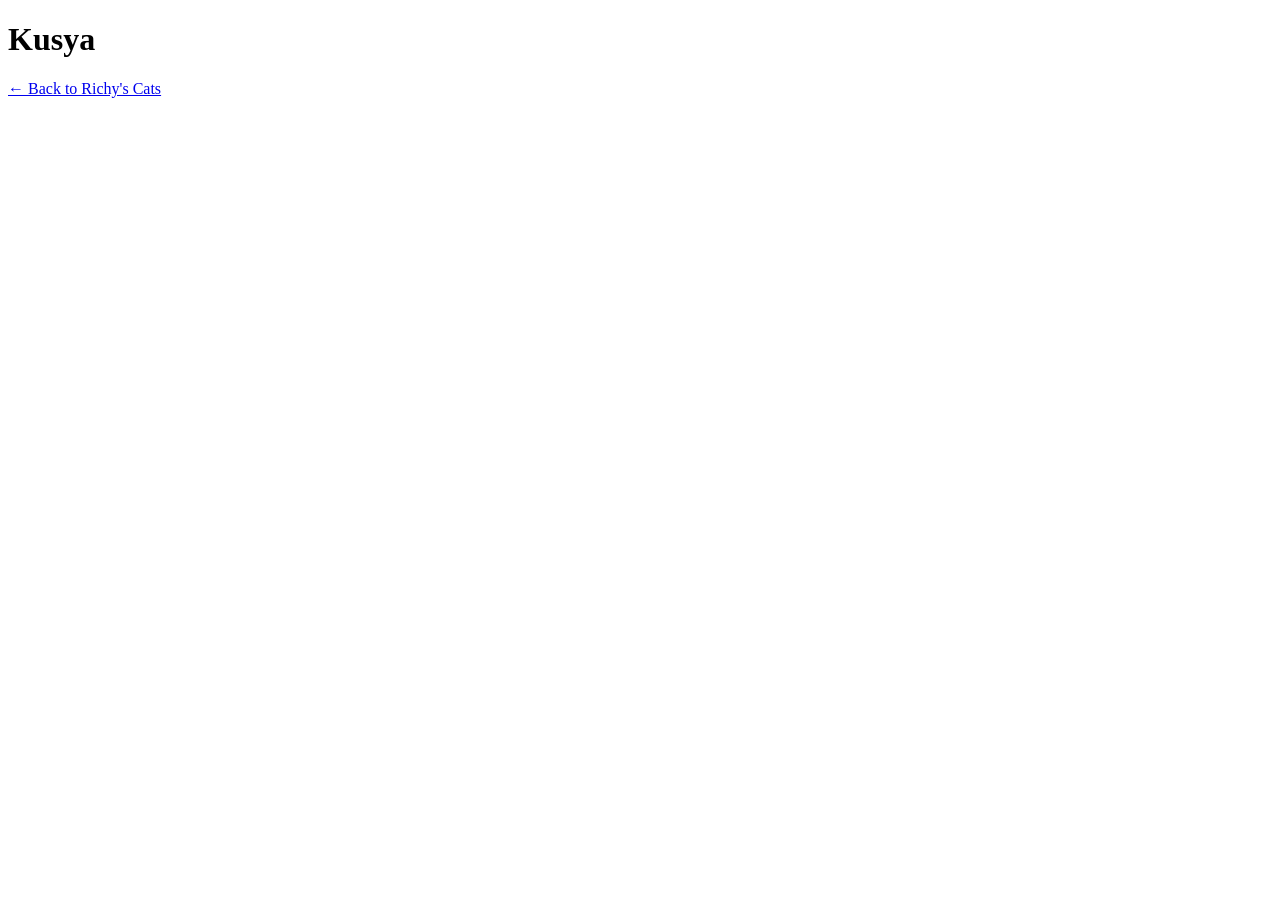
<file: src/kusya/index.html>
<!DOCTYPE html>
<html lang="en">

<head>
	<title>Kusya</title>
</head>

<body class="font-secondary">
	<CommonHead></CommonHead>
	<Analytics></Analytics>
	<OpenGraph site_name="Kusya" title="Kusya" description="A very necessary archive of Kusya (My friend's cats)."
		image="https://cats.richy.lol/kusya/kusya-so-flipping-cute.gif" url="https://cats.richy.lol/kusya/">
	</OpenGraph>

	<header class="gallery-header">
		<h1>Kusya</h1>
		<a href="/">← Back to Richy's Cats</a>
	</header>

	<Gallery collection="kusya" alt="Kusya"></Gallery>
</body>

</html>
</file>
